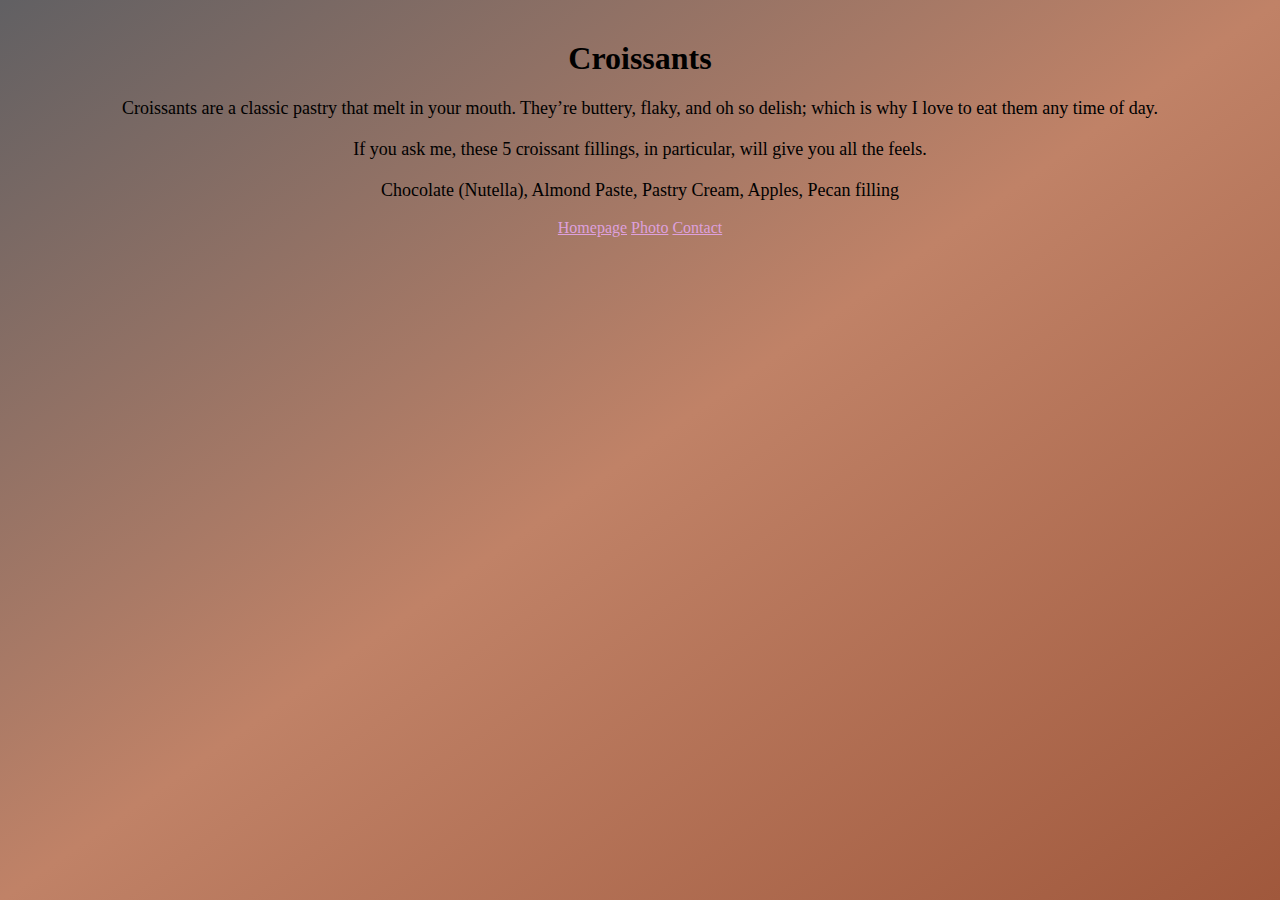
<file: index.html>
<!DOCTYPE html>
<html lang="en">
  <head>
    <meta charset="UTF-8" />
    <meta http-equiv="X-UA-Compatible" content="IE=edge" />
    <meta name="viewport" content="width=device-width, initial-scale=1.0" />
    <meta
      name="description"
      content="Some of our favorite filling for Croissants"
    />
    <link
      href="https://cdn.jsdelivr.net/npm/bootstrap@5.0.2/dist/css/bootstrap.min.css"
      rel="stylesheet"
      integrity="sha384-EVSTQN3/azprG1Anm3QDgpJLIm9Nao0Yz1ztcQTwFspd3yD65VohhpuuCOmLASjC"
      crossorigin="anonymous"
    />
    <script
      src="https://cdn.jsdelivr.net/npm/bootstrap@5.0.2/dist/js/bootstrap.bundle.min.js"
      integrity="sha384-MrcW6ZMFYlzcLA8Nl+NtUVF0sA7MsXsP1UyJoMp4YLEuNSfAP+JcXn/tWtIaxVXM"
      crossorigin="anonymous"
    ></script>
    <link rel="stylesheet" href="/css/index.css" />
    <title>Our favorite fillings for Croissants</title>
  </head>
  <body>
    <div class="container">
      <h1>Croissants</h1>
      <p>
        Croissants are a classic pastry that melt in your mouth. They’re
        buttery, flaky, and oh so delish; which is why I love to eat them any
        time of day.
      </p>
      <p>
        If you ask me, these 5 croissant fillings, in particular, will give you
        all the feels.
      </p>
      <p>
        Chocolate (Nutella), Almond Paste, Pastry Cream, Apples, Pecan filling
      </p>
      <a href="/index.html" class="me-3" title="Croissants homepage"
        >Homepage</a
      >
      <a href="/photo.html" class="me-3" title="Photo's of Croissants">Photo</a>
      <a href="/contact.html" class="me-3" title="Contact us">Contact</a>
    </div>
  </body>
</html>
</file>
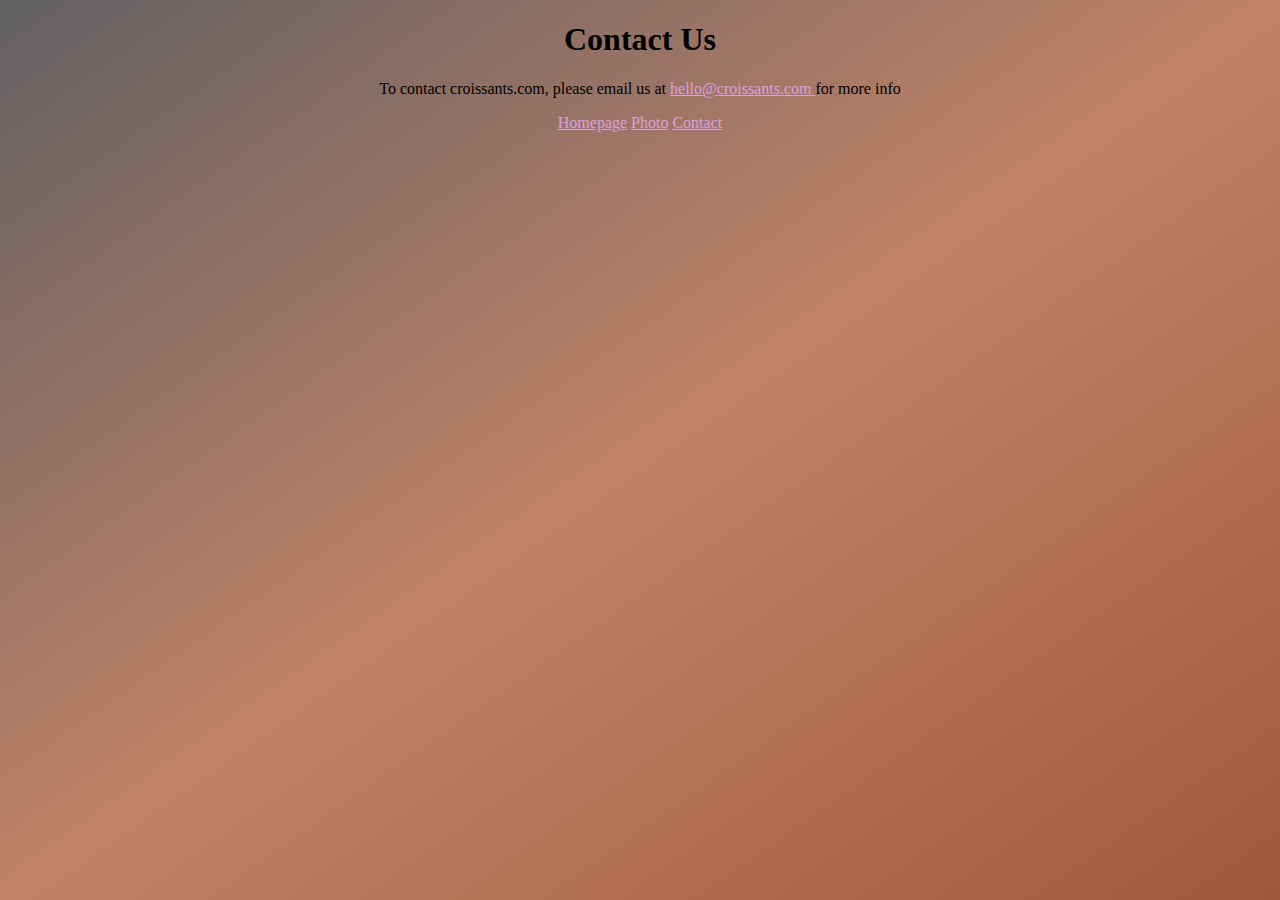
<file: contact.html>
<!DOCTYPE html>
<html lang="en">
  <head>
    <meta charset="UTF-8" />
    <meta http-equiv="X-UA-Compatible" content="IE=edge" />
    <meta name="viewport" content="width=device-width, initial-scale=1.0" />
    <meta name="description" content="Contact us - Croissants.com" />
    <link
      href="https://cdn.jsdelivr.net/npm/bootstrap@5.0.2/dist/css/bootstrap.min.css"
      rel="stylesheet"
      integrity="sha384-EVSTQN3/azprG1Anm3QDgpJLIm9Nao0Yz1ztcQTwFspd3yD65VohhpuuCOmLASjC"
      crossorigin="anonymous"
    />
    <script
      src="https://cdn.jsdelivr.net/npm/bootstrap@5.0.2/dist/js/bootstrap.bundle.min.js"
      integrity="sha384-MrcW6ZMFYlzcLA8Nl+NtUVF0sA7MsXsP1UyJoMp4YLEuNSfAP+JcXn/tWtIaxVXM"
      crossorigin="anonymous"
    ></script>
    <link rel="stylesheet" href="/css/contact.css" />
    <title>Contact us- croissants.com</title>
  </head>
  <body>
    <div class="container">
      <h1 class="mt-4">Contact Us</h1>
      <p class="mt-3">
        To contact croissants.com, please email us at
        <a href="#"> hello@croissants.com </a>for more info
      </p>
      <a href="/index.html" class="me-3" title="Croissants homepage"
        >Homepage</a
      >
      <a href="/photo.html" class="me-3" title="Photo's of Croissants">Photo</a>
      <a href="/contact.html" class="me-3" title="Contact us">Contact</a>
    </div>
  </body>
</html>
</file>
<file: css/index.css>
body{
    text-align: center;
    background-image: linear-gradient(to bottom right, #616063, #c08267,#a0583c);
    background-attachment: fixed;
}

h1{
    margin-top: 40px;
}

p{
    font-size: 18px;
    margin-top: 20px;
}

a{
  font-size: 16px;
    color: plum;
}
</file>
<file: css/contact.css>
body {
  text-align: center;
  background-image: linear-gradient(to bottom right, #616063, #c08267, #a0583c);
  background-attachment: fixed;
}

a {
  font-size: 16px;
  color: plum;
}
</file>
